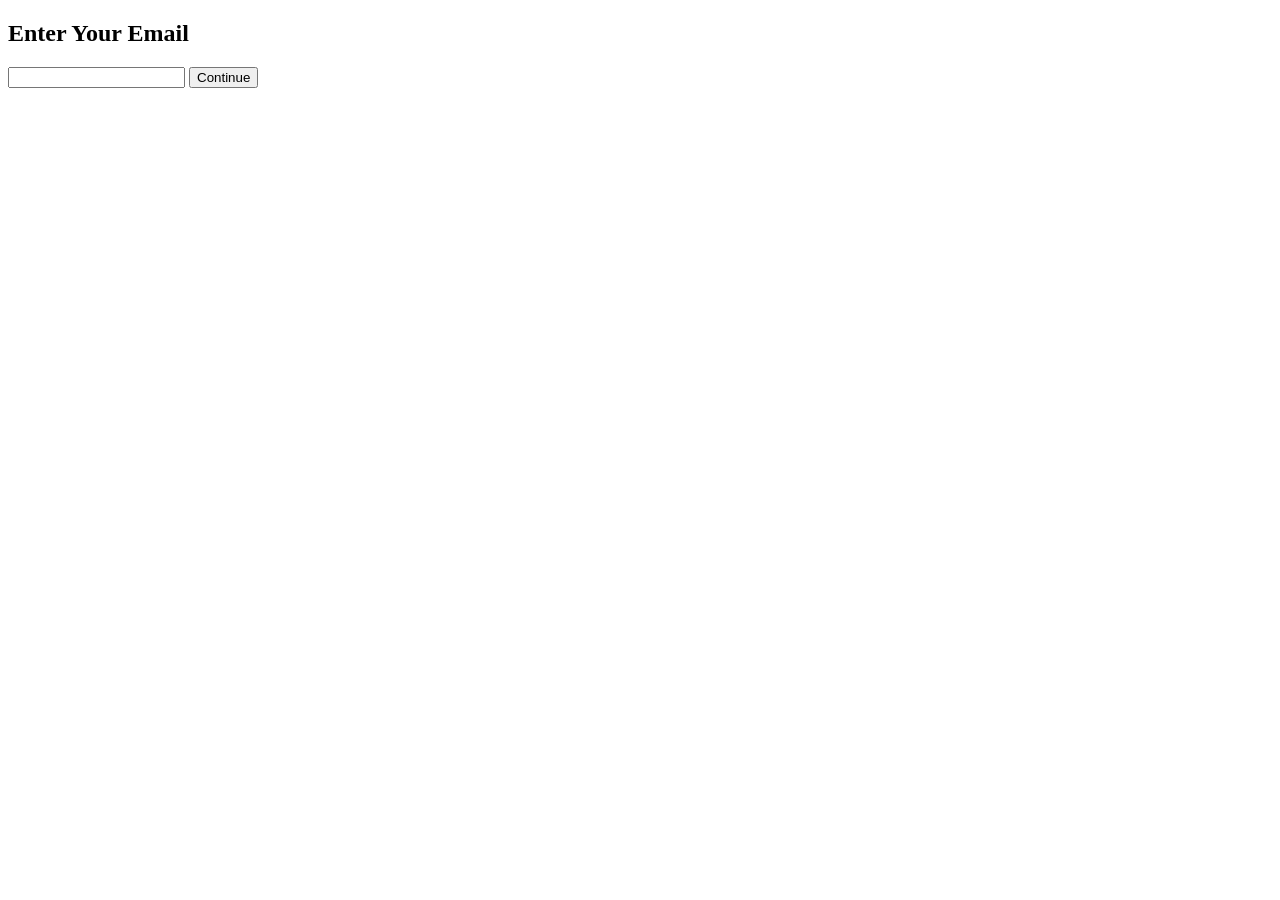
<file: templates/email.html>
<!DOCTYPE html>
<html>
<head>
    <title>Owner Email</title>
</head>
<body>

<h2>Enter Your Email</h2>

<form method="POST">
    <input type="email" name="email" required>
    <button type="submit">Continue</button>
</form>

</body>
</html>
</file>
